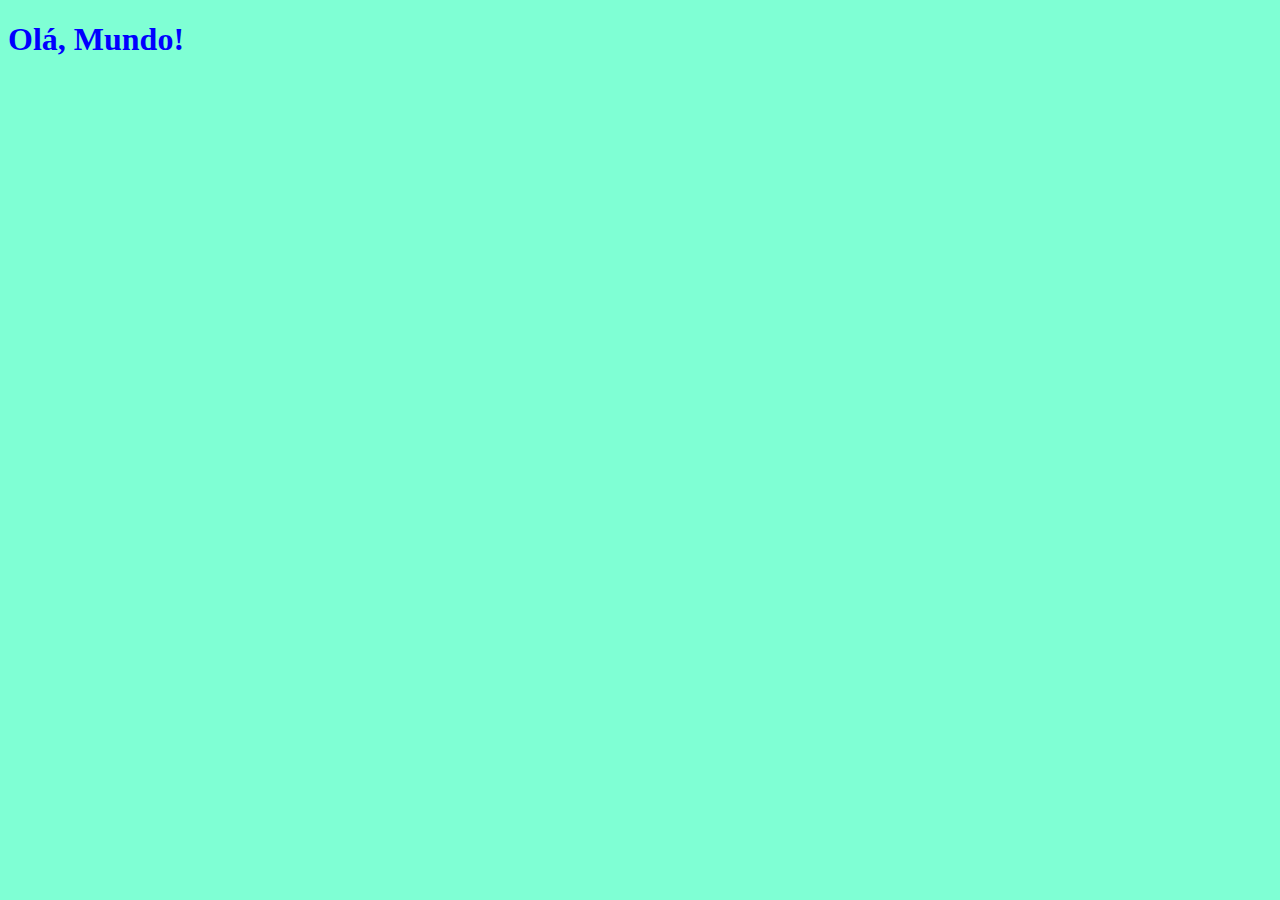
<file: exercicios/ex002/index.html>
<!DOCTYPE html>
<html lang="pt-br">
<head>
    <meta charset="UTF-8">
    <meta name="viewport" content="width=device-width, initial-scale=1.0">
    <title>Manipulando Dados</title>
    <style>
        body{
            background-color: aquamarine;
            color: blue;
        }
    </style>
</head>
<body>
    <h1>Olá, Mundo!</h1>
    <script>
        var nome = window.prompt('Qual o seu nome?')
        window.alert('É um grande prazer te conhecer, ' + nome)
    </script>
    
</body>
</html>
</file>
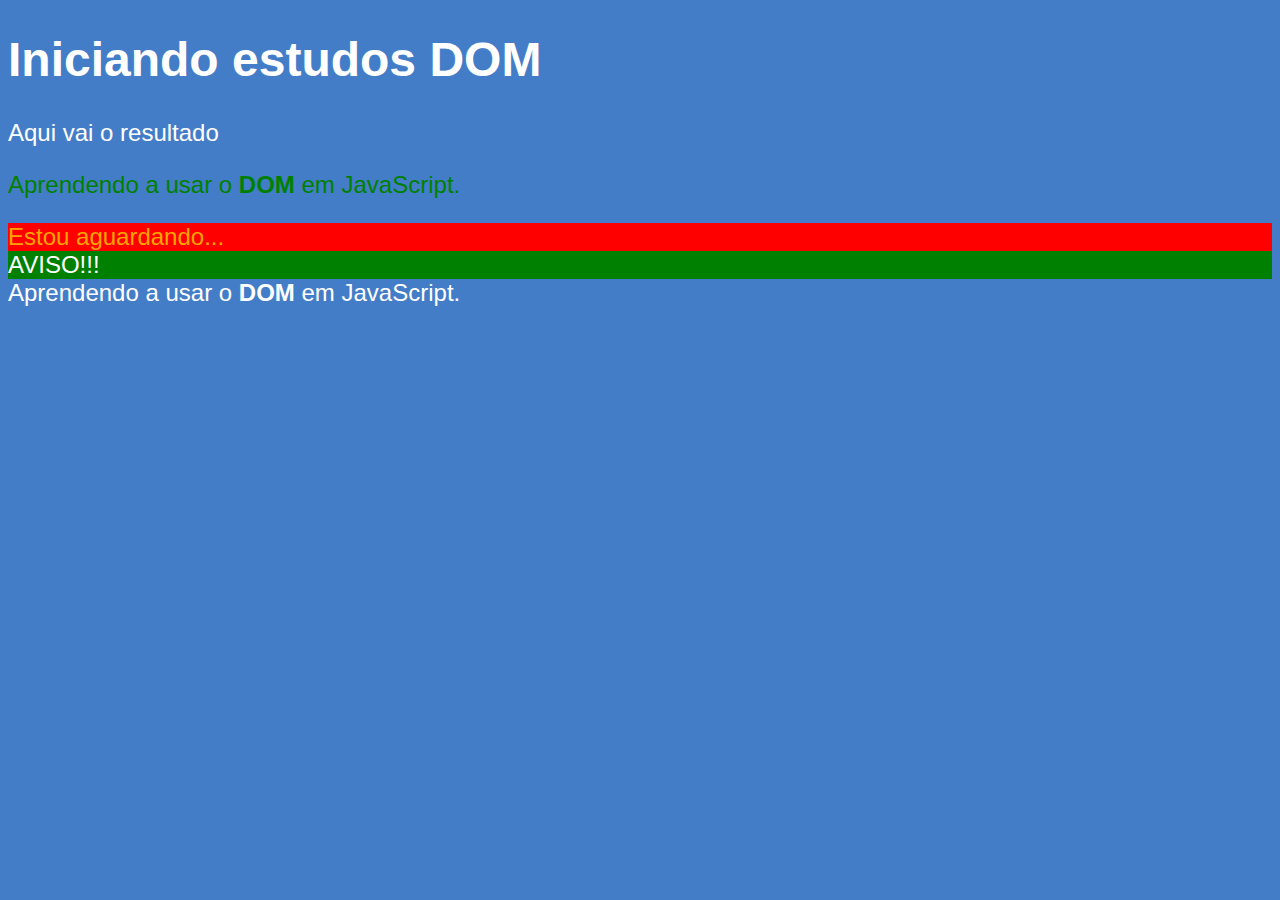
<file: exercicios/ex005/index.html>
<!DOCTYPE html>
<html lang="pt-BR">

<head>
    <meta charset="UTF-8">
    <meta name="viewport" content="width=device-width, initial-scale=1.0">
    <title>Primeiros passos com o DOM</title>
    <style>
        body{
            background-color: rgb(68, 125, 199);
            color: white;
            font: normal 18pt Arial;
        }
    </style>
</head>

<body>
    <h1>Iniciando estudos DOM</h1>
    <p>Aqui vai o resultado</p>
    <p>Aprendendo a usar o <strong>DOM</strong> em JavaScript.</p>
    <div id="msg">Clique em mim</div>
    <div class="aviso">AVISO!!!</div>
    <script>
        //SELECIONAR ELEMENTO POR MARCA
        var p1 = window.document.getElementsByTagName('p')[1] //PEGA A PRIMEIRA TAG p CASO QUEIRA PEGAR A SEGUNDA COLOCAR 1 NO LUGAR DO 0 E ASSIM POR DIANTE
        p1.style.color = 'green' //POSSO COLOCAR CORES EM HEXADECIMAL E EM CÓDIGO RGB

        document.write(p1.innerHTML) //COM O innerHTML VAI PEGAR TODAS AS FORMATAÇÕES COM AS TAGS HTML, NO EXEMPLO USADO NO SEGUNDO PARÁGRAFO O DOM VAI VIR EM NEGRITO, SE EU UTILIZAR O innerText VAI TRAZER O DOM SEM ESTÁ EM NEGRITO.

        //SELECIONAR ELEMENTO POR ID
        var d = document.getElementById('msg') //SELECIONA QUALQUER TAG PELO SEU id
        d.style.background = 'red'
        d.innerText = 'Estou aguardando...'
        /*PODEMOS COLOCAR O COMANDO COMPLETO EM APENAS 1 LINHA, DA SEGUINTE FORMA: 
        window.document.getElementById('msg').innerText = 'Teste'*/

        //SELECIONAR ELEMENTO POR NOME
        var t = window.document.getElementsByName('teste')[0] //SELECIONA ELEMENTOS PELO NOME
        /*PODEMOS COLOCAR O COMANDO COMPLETO EM APENAS UMA LINHA TAMBÉM
        window.document.getElementsByName('teste')[1].style.color = 'brown'*/

        //SELECIONAR ELEMENTO POR CLASSE
        var a = document.getElementsByClassName('aviso')[0]
        a.style.background = 'green'

        //SELECIONAR ELEMENTO POR SELETOR
        var b = document.querySelector('div#msg') //DENTRO DOS PARÊNTESES UTILIZO A SINTAXE DO CSS # PARA id E . PARA class 
        b.style.color = 'orange'

        
        
    </script>
</body>

</html>
</file>
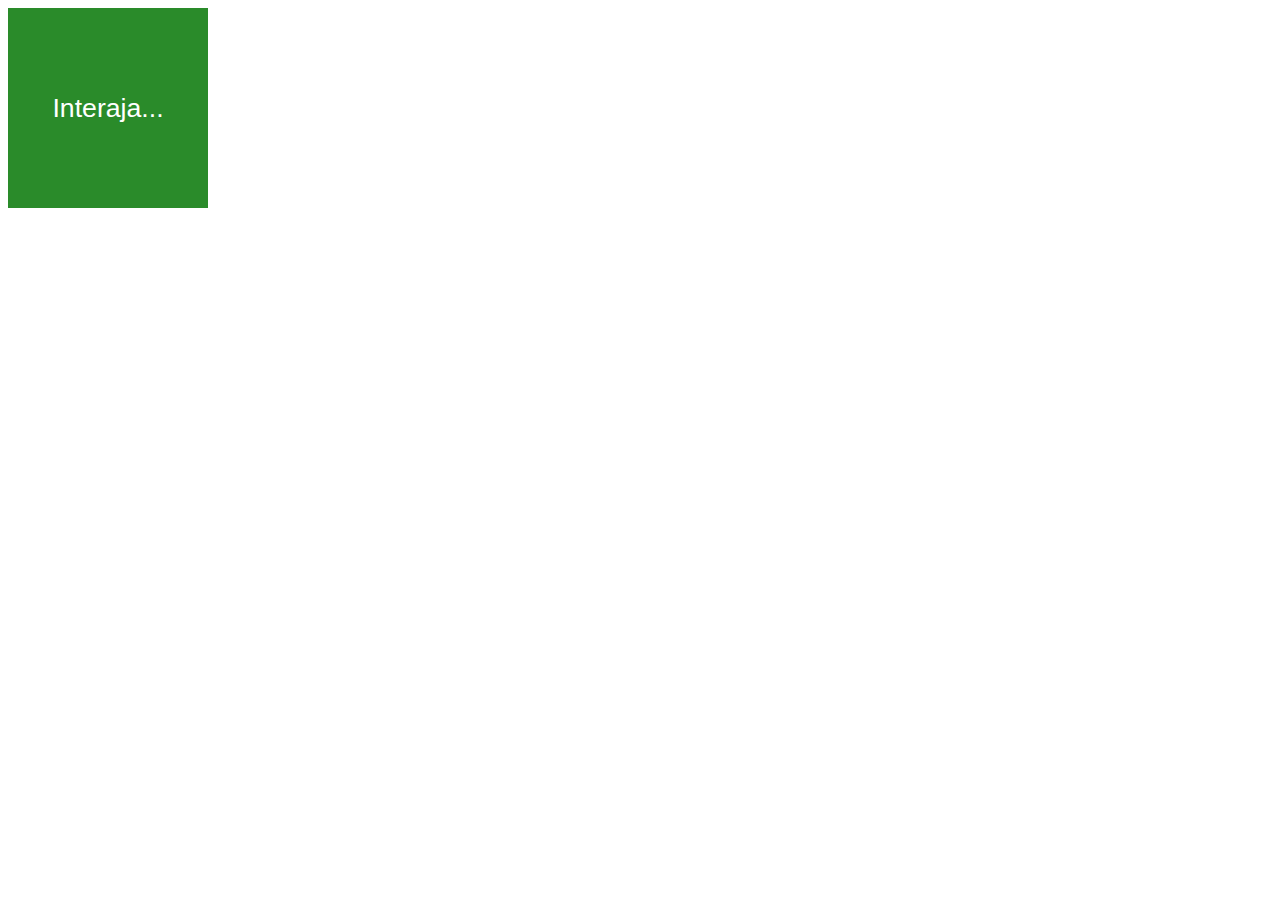
<file: exercicios/ex006/index.html>
<!DOCTYPE html>
<html lang="pt-BR">
<head>
    <meta charset="UTF-8">
    <meta name="viewport" content="width=device-width, initial-scale=1.0">
    <title>Eventos DOM</title>
    <style>
        div#area{
            font: normal 20pt Arial;
            background-color: rgb(42, 139, 42);
            color: white;
            width: 200px;
            height: 200px;
            line-height: 200px;
            text-align: center;
        }
    </style>
</head>
<body>
    <div id="area"> <!-- onclick='clicar()', onmouseenter='entrar()', onmouseout="sair()" AO INVÉS DE COLOCAR TODOS ESSE EVENTOS DENTRO DO HTML E DEIXA-LO MUITO POLUIDO, PODEMOS COLOCAR DIRETO NO JAVASCRIPT-->
        Interaja...
    </div>
    <script>
        //OS EVENTOS PODEM SER CONFIGURADOS DENTRO DO HTML OU DENTRO DO JAVASCRIPT

        //PODE SER FEITO CRIANDO VARIÁVEL
        // var a = document.getElementById('area')
        // a.addEventListener('click', clicar)

        document.getElementById('area').addEventListener('click', clicar)
        document.getElementById('area').addEventListener('mouseenter', entrou)
        document.getElementById('area').addEventListener('mouseout', saiu)

        function clicar(){
            document.getElementById('area').innerText = 'Clicou!'
        }
        function entrou(){
            document.getElementById('area').innerText = 'Entrou!'
            document.getElementById('area').style.background = 'blue'
        }
        function saiu(){
            document.getElementById('area').innerHTML = 'Saiu!'
            document.getElementById('area').style.background = 'red'
        }
    </script>
</body>
</html>
</file>
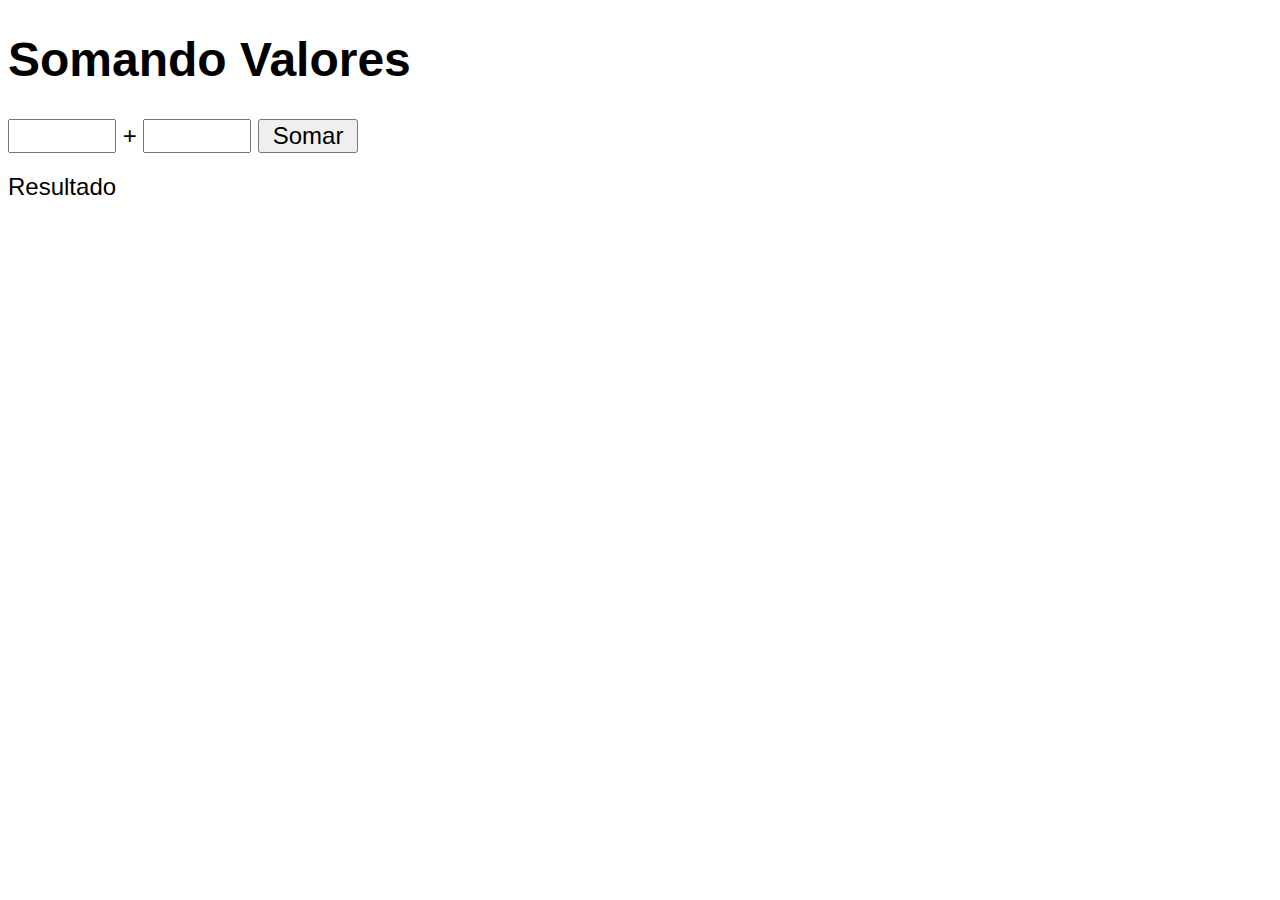
<file: exercicios/ex007/index.html>
<!DOCTYPE html>
<html lang="pt-BR">
<head>
    <meta charset="UTF-8">
    <meta name="viewport" content="width=device-width, initial-scale=1.0">
    <title>Somando números</title>
    <style>
        body{
            font: normal 18pt Arial;
        }
        input{
            font: normal 18pt Arial;
            width: 100px;
        }
        div#res{
            margin-top: 20px;
        }
    </style>
</head>
<body>
    <h1>Somando Valores</h1>
    <input type="number" name="txtn1" id="txtn1"> + 
    <input type="number" name="txtn2" id="txtn2">
    <input type="button" value="Somar" onclick="somar()">
    <div id="res">Resultado</div>
    <script>
        function somar(){
            var tn1 = document.getElementById('txtn1')
            var tn2 = document.querySelector('input#txtn2')
            var res = document.getElementById('res')
            var n1 = Number(tn1.value)
            var n2 = Number(tn2.value)
            soma = n1 + n2
            res.innerHTML = `A soma entre ${n1} e ${n2} é igual a <strong>${soma}</strong>`
        }
    </script>
</body>
</html>
</file>
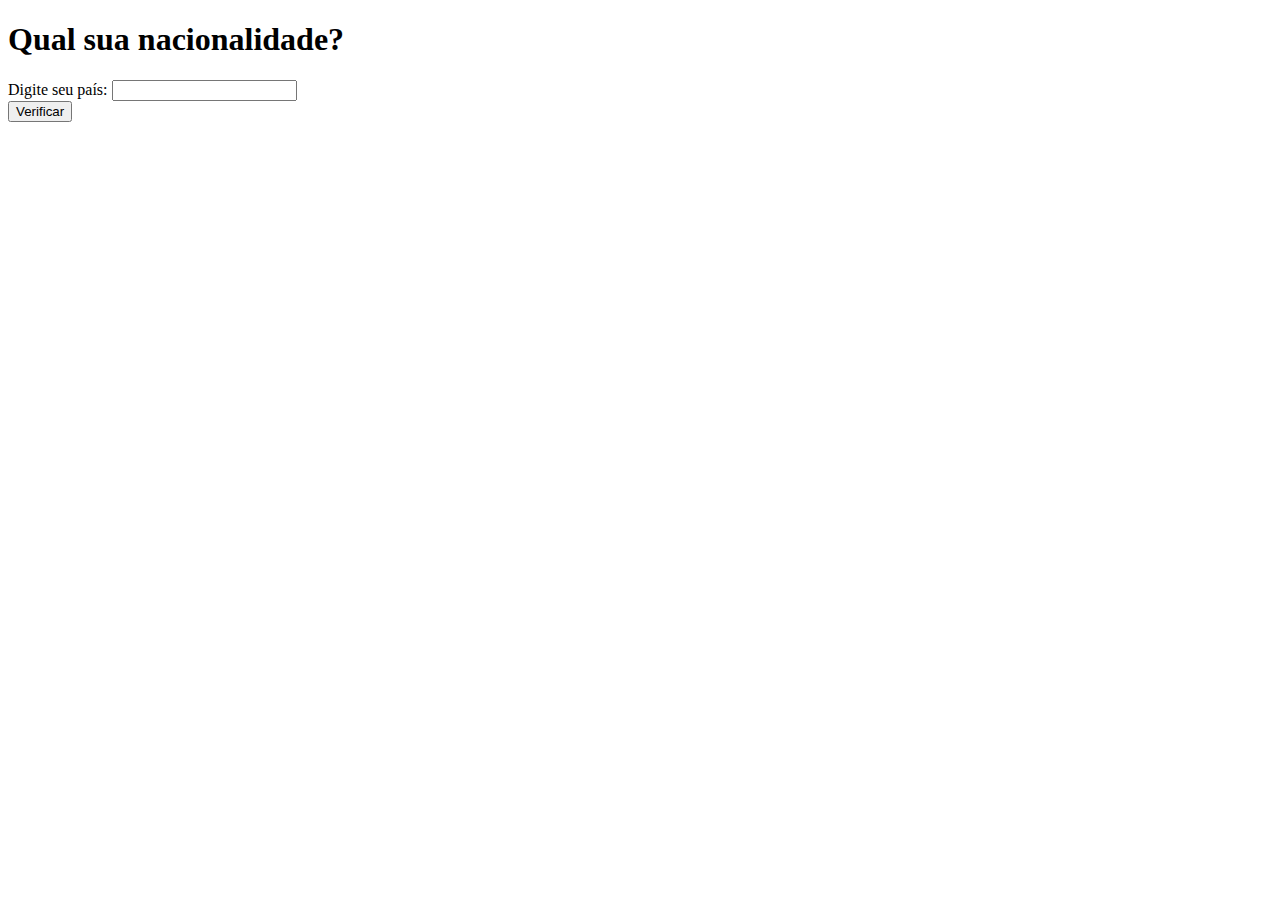
<file: exercicios/ex009/index.html>
<!DOCTYPE html>
<html lang="pt-BR">
<head>
    <meta charset="UTF-8">
    <meta name="viewport" content="width=device-width, initial-scale=1.0">
    <title>Nacionalidade</title>
</head>
<body>
    <h1>Qual sua nacionalidade?</h1>
    Digite seu país: <input type="text" name="pais" id="pais"><br>
    <input type="button" value="Verificar" id="verif" onclick="verificar()">
    <div id="resultado"></div>
    <script>
        //FUNÇÃO PARA ATIVAR O BOTÃO AO PRECIONAR ENTER
        document.addEventListener("keypress", function(enter){
            if(enter.key === "Enter"){
                var botao = document.querySelector("input#verif")
                botao.click()
            }
        })

        function verificar(){
            var pais = document.querySelector('input#pais')
            var result = document.querySelector('div#resultado')
            var r = (pais.value)
            result.innerHTML = `<p>Atualmente está morando no país <strong>${r}</strong></p>`
            if(r === 'Brasil' || r === 'brasil'){
                result.innerHTML += "<p>Você é Brasileiro</p>"
            }else{
                result.innerHTML += "<p>Você é extrangeiro</p>"
            }

        }
    </script>

</body>
</html>
</file>
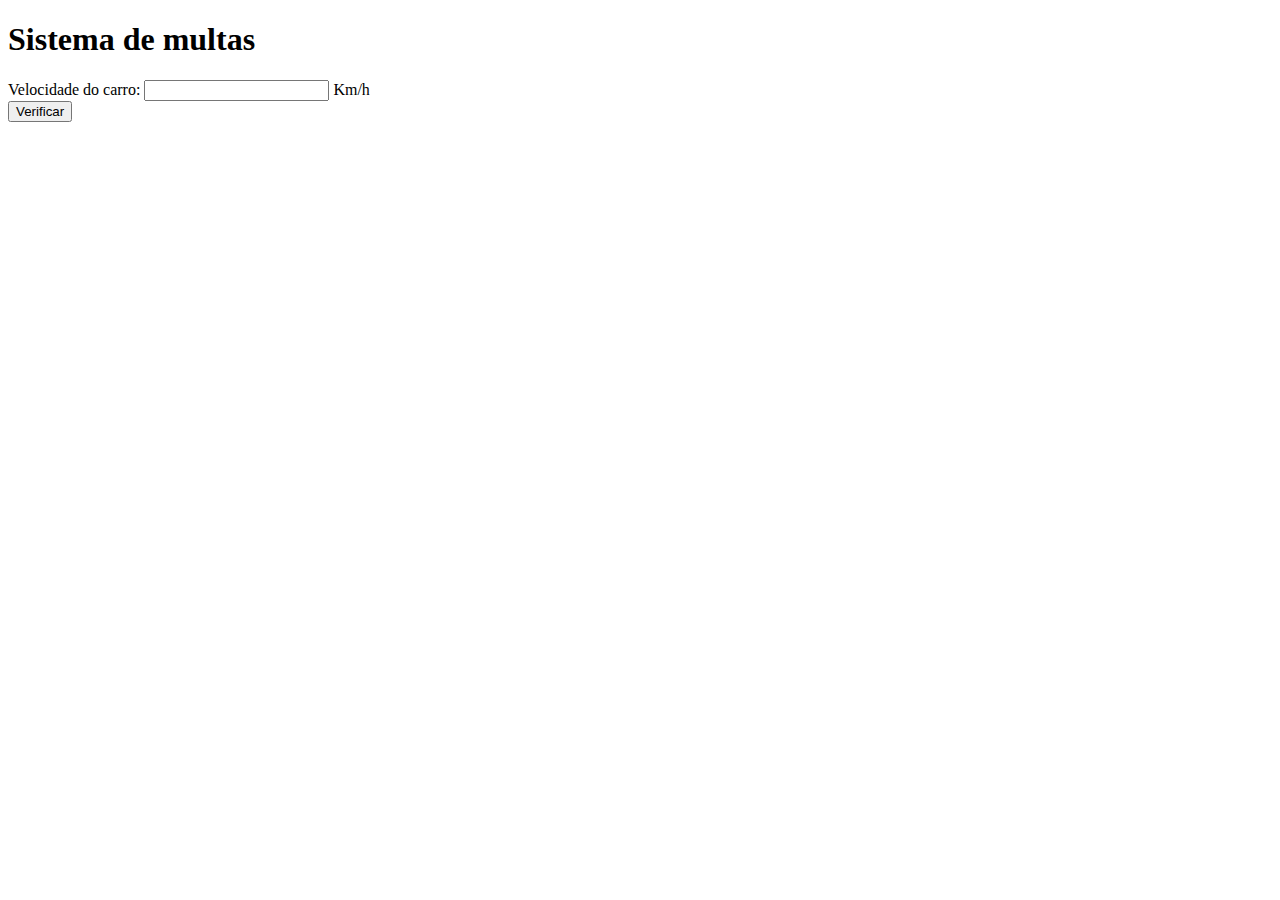
<file: exercicios/ex010/index.html>
<!DOCTYPE html>
<html lang="en">

<head>
    <meta charset="UTF-8">
    <meta name="viewport" content="width=device-width, initial-scale=1.0">
    <title>DETRAN</title>
</head>

<body>
    <h1>Sistema de multas</h1>
    Velocidade do carro: <input type="number" name="vel" id="vel"> Km/h <br>
    <input type="button" id="verif" value="Verificar" onclick="calcular()">
    <div id="res"></div>
    <script>
        //FUNÇÃO PARA ATIVAR O BOTÃO AO PRECIONAR ENTER
        document.addEventListener("keypress", function(enter){
            if(enter.key === "Enter"){
                var botao = document.querySelector("input#verif")
                botao.click()
            }
        } )
        
        function calcular() {
            var v = document.querySelector('input#vel')
            var resultado = document.querySelector('div#res')
            var vel = Number(v.value)
            resultado.innerHTML = `<p>Sua velocidade atual é de <strong>${vel} Km/h</strong></p>`
            if(vel > 60){
                res.innerHTML += `<p>Você foi <strong>MULTADO</strong> por execesso de velocidade</p>`
            }
            res.innerHTML += `<p>Dirija sempre com o sinto de segurança!</p>` //+= CONCATENA AS 2 string, SEM O + VAI SER EXIBIDO SOMENTE A SEGUNDA string.

        }
    </script>
</body>

</html>
</file>
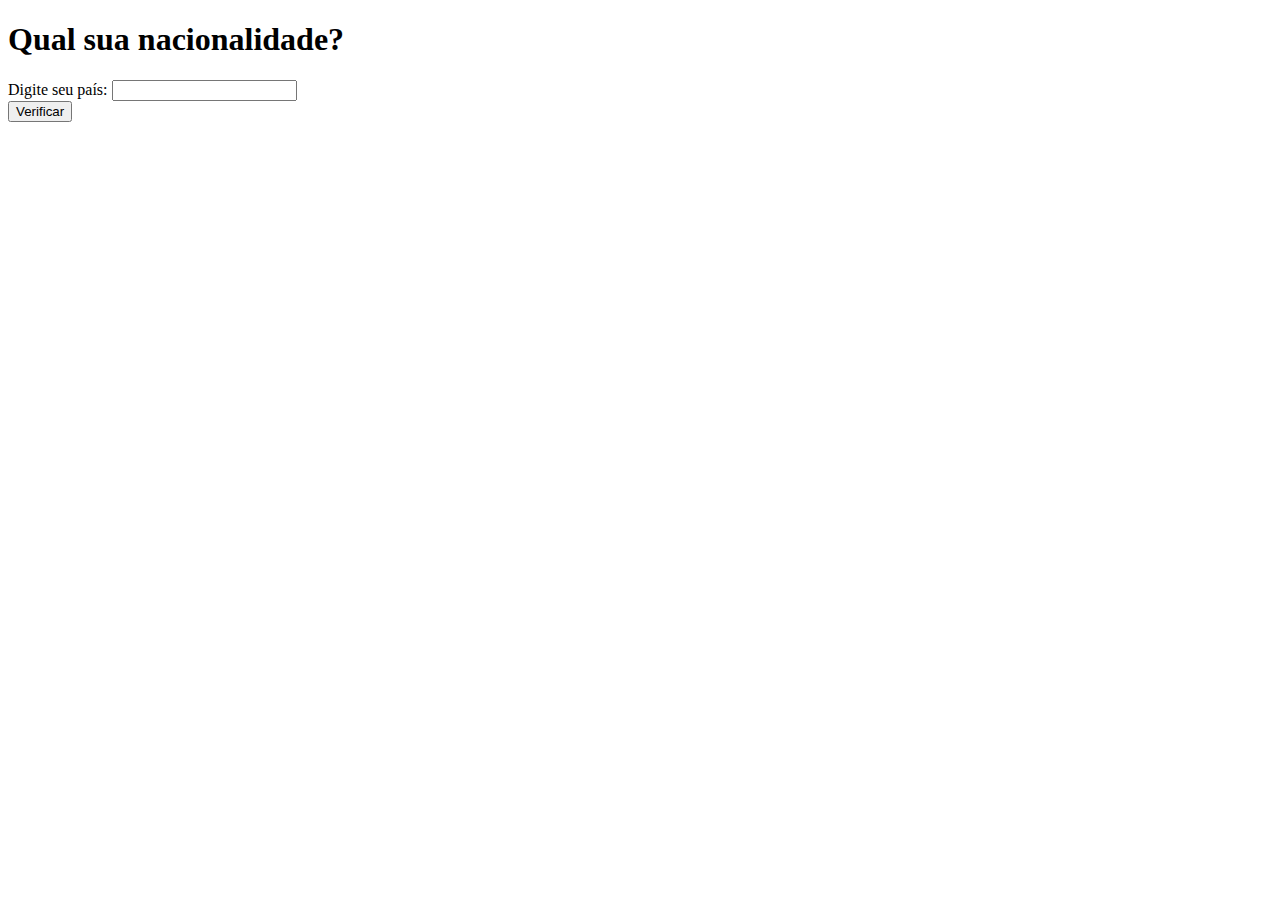
<file: exercicios/ex011/index.html>
<!DOCTYPE html>
<html lang="pt-BR">
<head>
    <meta charset="UTF-8">
    <meta name="viewport" content="width=device-width, initial-scale=1.0">
    <title>Nacionalidade</title>
</head>
<body>
    <h1>Qual sua nacionalidade?</h1>
    Digite seu país: <input type="text" name="pais" id="pais"><br>
    <input type="button" value="Verificar" id="verif" onclick="verificar()">
    <div id="resultado"></div>
    <script>
        //FUNÇÃO PARA ATIVAR O BOTÃO AO PRECIONAR ENTER
        document.addEventListener("keypress", function(enter){
            if(enter.key === "Enter"){
                var botao = document.querySelector("input#verif")
                botao.click()
            }
        })

        function verificar(){
            var pais = document.querySelector('input#pais')
            var result = document.querySelector('div#resultado')
            var r = (pais.value)
            result.innerHTML = `<p>Atualmente está morando no país <strong>${r}</strong></p>`
            if(r === 'Brasil' || r === 'brasil'){
                result.innerHTML += "<p>Você é Brasileiro</p>"
            }else{
                result.innerHTML += "<p>Você é extrangeiro</p>"
            }

        }


    </script>

</body>
</html>
</file>
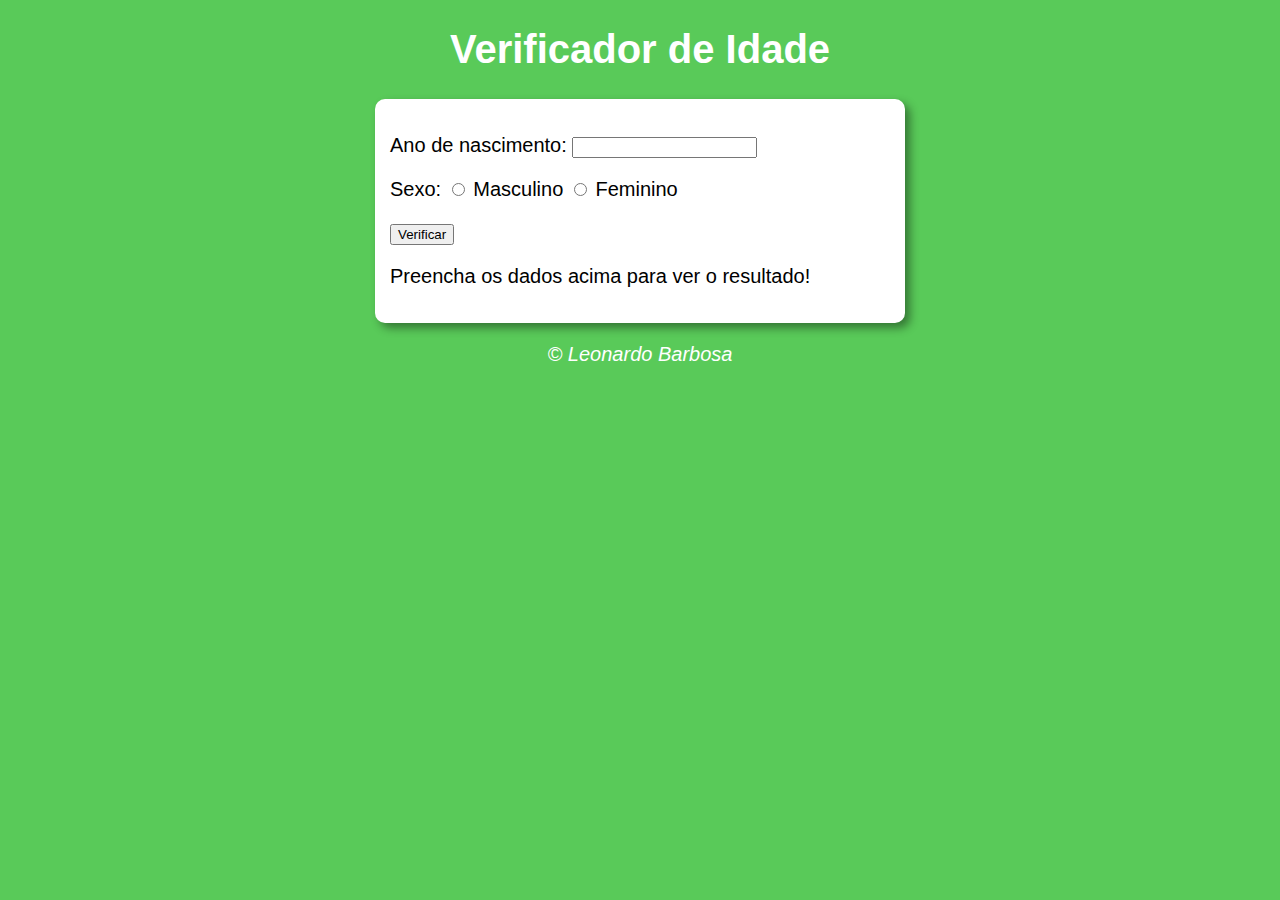
<file: exercicios/ex015/index.html>
<!DOCTYPE html>
<html lang="pt-BR">
<head>
    <meta charset="UTF-8">
    <meta name="viewport" content="width=device-width, initial-scale=1.0">
    <link rel="stylesheet" href="style.css">
    <title>Verificador de Idade</title>
</head>
<body>
    <header>
        <h1>Verificador de Idade</h1>
    </header>
    <section>
        <div>
            <p>Ano de nascimento:
                <input type="number" name="ano" id="ano" min="0">
            </p>
            <p>Sexo: 
                <input type="radio" name="sx" id="masc">
                <label for="masc">Masculino</label>
                <input type="radio" name="sx" id="fem">
                <label for="fem">Feminino</label>
            </p>
            <p>
                <input type="button" value="Verificar" onclick="verificar()">
            </p>
        </div>
        <div id="resultado">
            <p>Preencha os dados acima para ver o resultado!</p>
        </div>
    </section>
    <footer>
        <p>&copy; Leonardo Barbosa</p>
    </footer>
    <script src="script.js"></script>
</body>
</html>
</file>
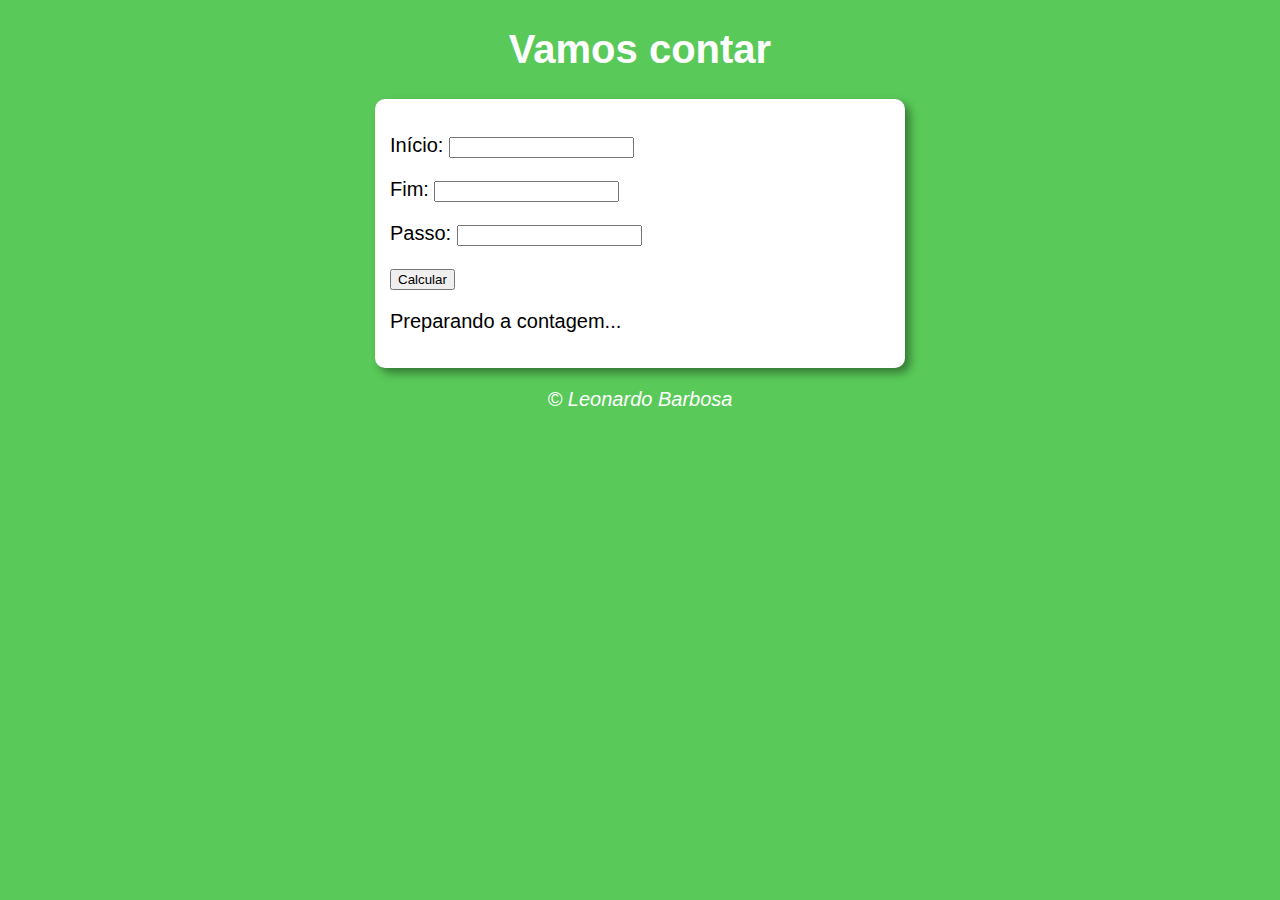
<file: exercicios/ex017/index.html>
<!DOCTYPE html>
<html lang="pt-BR">
<head>
    <meta charset="UTF-8">
    <meta name="viewport" content="width=device-width, initial-scale=1.0">
    <link rel="stylesheet" href="style.css">
    <title>Super Contador</title>
</head>
<body>
    <header>
        <h1>Vamos contar</h1>
    </header>
    <section>
        <div id="dados">
            <p>Início: 
                <input type="number" name="inicio" id="inicio">
            </p>
            <p>Fim:
                <input type="number" name="fim" id="fim">
            </p>
            <p>Passo:
                <input type="number" name="passo" id="passo">
            </p>
            <p>
                <input type="button" value="Calcular" id="calc" onclick="contar()">
            </p>
        </div>

        <div id="res">
            <p>Preparando a contagem...</p>
        </div>
    </section>
    <footer>
        <p>&copy; Leonardo Barbosa</p>
    </footer>
    <script src="script.js"></script>
</body>
</html>
</file>
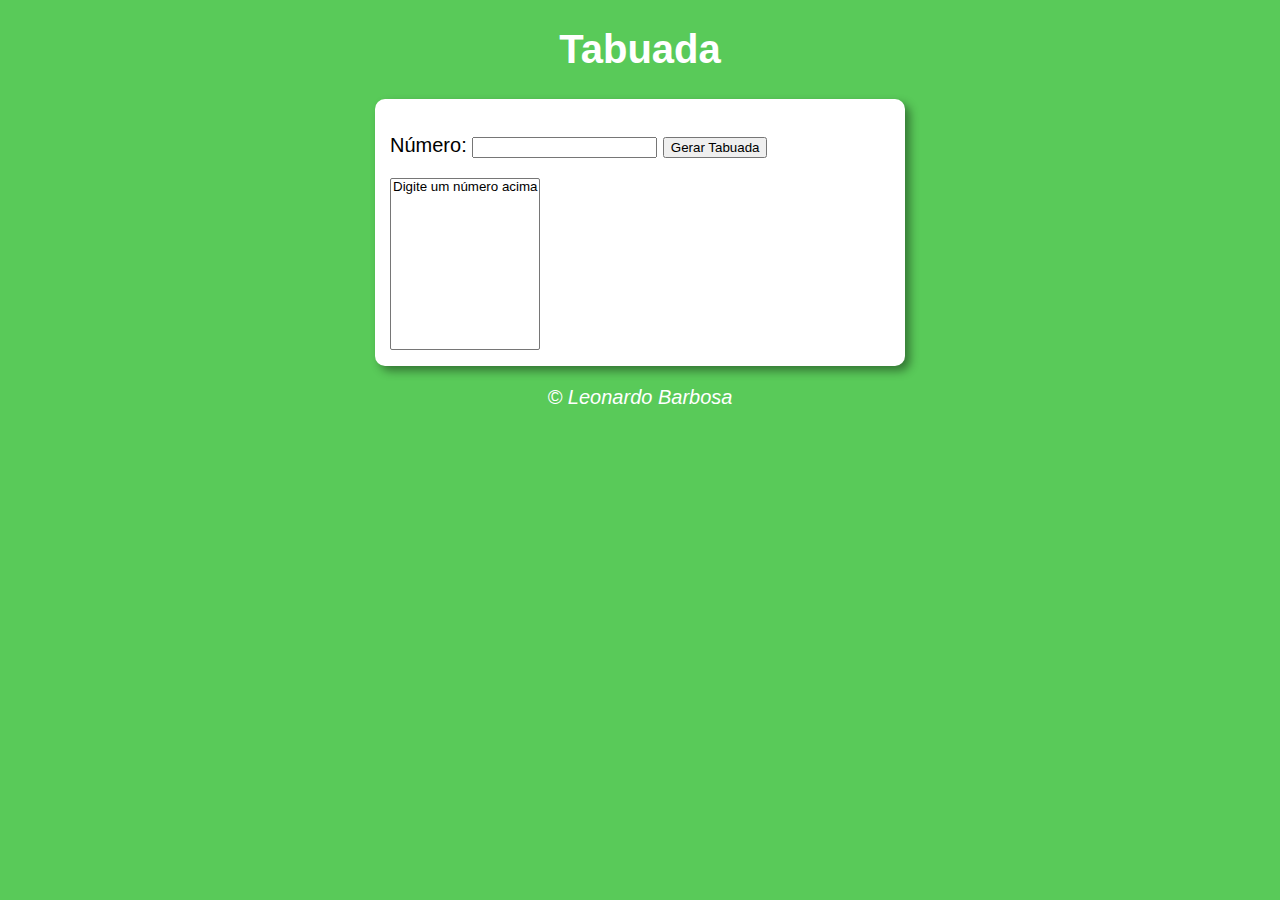
<file: exercicios/ex018/index.html>
<!DOCTYPE html>
<html lang="pt-BR">
<head>
    <meta charset="UTF-8">
    <meta name="viewport" content="width=device-width, initial-scale=1.0">
    <link rel="stylesheet" href="style.css">
    <title>Tabuada</title>
</head>
<body>
    <header>
        <h1>Tabuada</h1>
    </header>
    <section>
        <div id="entrada">
            <p>Número:
                <input type="number" name="num" id="num">
                <input type="button" id="calc" value="Gerar Tabuada" onclick="gerar()">
            </p>
        </div>
        <div id="res">
            <select name="tabuada" id="tabuada" size="10"><!--O size É PARA DEFINIR O TAMANHO DO SELECT, NESSE CASO ELE VAI TER UM TAMANHO DE 10 ITENS NÃO GERANDO ASSIM BARRA DE ROLAGEM-->
                <option>Digite um número acima</option>
            </select>
        </div>
    </section>
    <footer>
        <p>&copy; Leonardo Barbosa</p>
    </footer>
    <script src="script.js"></script>
</body>
</html>
</file>
<file: exercicios/ex015/style.css>
body{
    background-color: rgb(89, 202, 89);
    font: normal 15pt Arial;
}

header{
    color: white;
    text-align: center;
}

section{
    background-color: white;
    border-radius: 10px;
    padding: 15px;
    width: 500px;
    margin: auto;
    box-shadow: 5px 5px 10px rgba(0, 0, 0, 0.411);
}

footer{
    color: white;
    text-align: center;
    font-style: italic;
}
</file>
<file: exercicios/ex017/style.css>
body{
    background-color: rgb(89, 202, 89);
    font: normal 15pt Arial;
}

header{
    color: white;
    text-align: center;
}

section{
    background-color: white;
    border-radius: 10px;
    padding: 15px;
    width: 500px;
    margin: auto;
    box-shadow: 5px 5px 10px rgba(0, 0, 0, 0.411);
}

footer{
    color: white;
    text-align: center;
    font-style: italic;
}
</file>
<file: exercicios/ex018/style.css>
body{
    background-color: rgb(89, 202, 89);
    font: normal 15pt Arial;
}

header{
    color: white;
    text-align: center;
}

section{
    background-color: white;
    border-radius: 10px;
    padding: 15px;
    width: 500px;
    margin: auto;
    box-shadow: 5px 5px 10px rgba(0, 0, 0, 0.411);
}

footer{
    color: white;
    text-align: center;
    font-style: italic;
}
</file>
